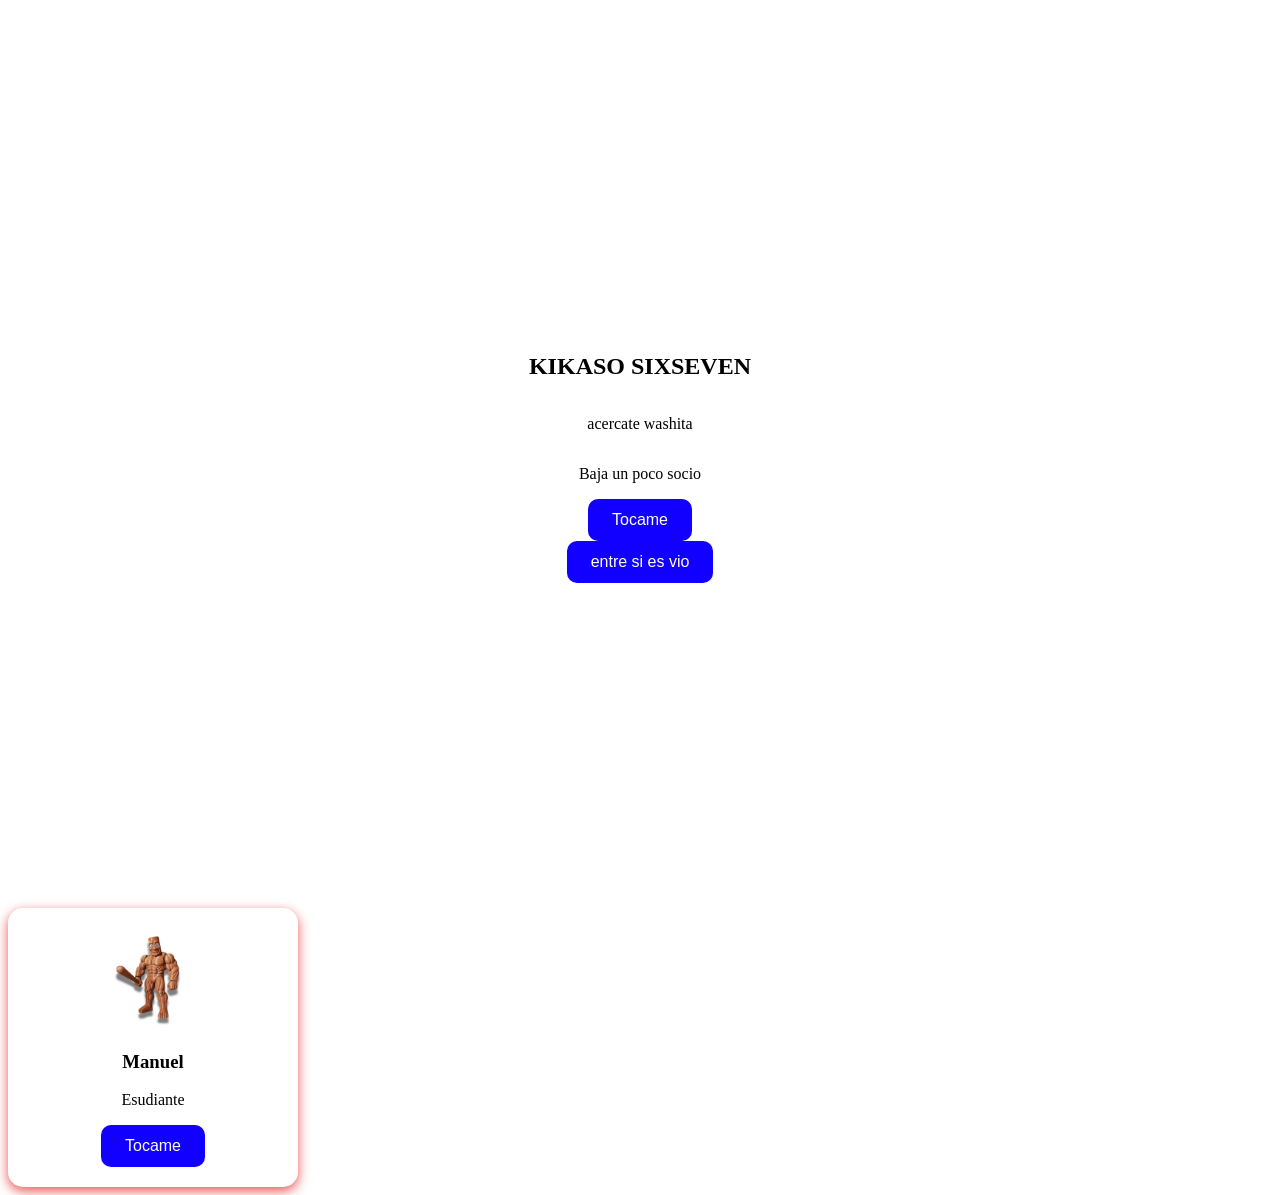
<file: index.html>
<!DOCTYPE html>
<html lang="en">
<head>
    <meta charset="UTF-8">
    <meta name="viewport" content="width=device-width, initial-scale=1.0">
    <title>Document</title>
    <link rel="stylesheet" href="67.css">
</head>
<body>
    

    <div class="tarjeta">
        <h2>KIKASO SIXSEVEN</h2>
        <p>acercate washita</p>
        <p>Baja un poco socio</p>
        <button class="boton" onclick=window.location.href="señoriodelasal.html">Tocame</button>
        <button class="boton" onclick=window.location.href="riberarepipi.html">entre si es vio</button>

    </div>

    <div class="perfil">
    <img src="tuntung.avif" alt="Foto de perfil">
    <h3>Manuel</h3>
    <p>Esudiante</p>
    <button class="boton" onclick=window.location.href="balsabotin.html">Tocame</button>


    </div>





</body>
</html>
</file>
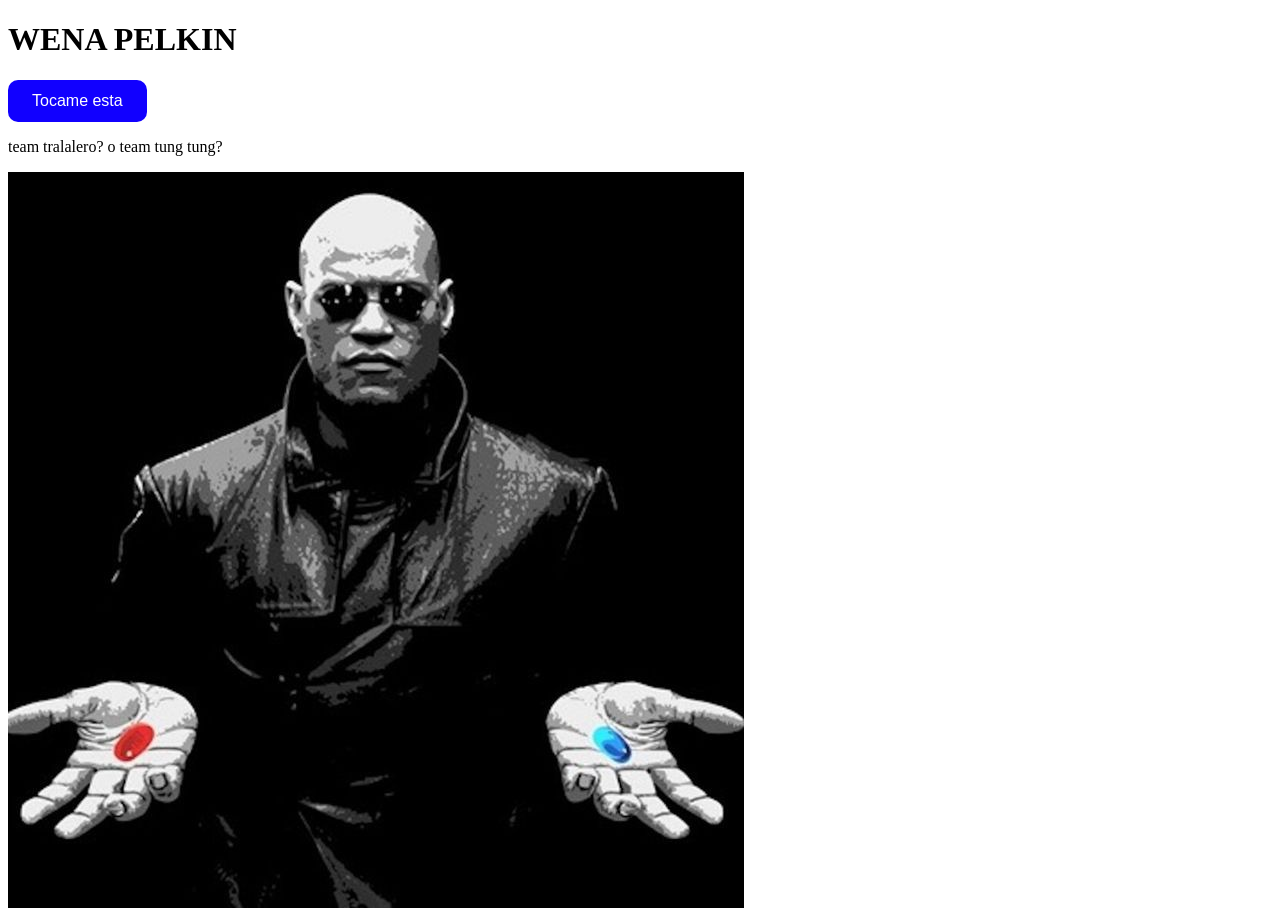
<file: balsabotin.html>
<!DOCTYPE html>
<html lang="en">
<head>
    <meta charset="UTF-8">
    <meta name="viewport" content="width=device-width, initial-scale=1.0">
    <title>Document</title>
    <link rel="stylesheet" href="67.css">
</head>
<body>
    <h1>WENA PELKIN</h1>
    <button class="boton" onclick=window.location.href="index.html">Tocame esta</button>
    <p>team tralalero? o team tung tung?</p>
    <img src="pastilla.jpeg" alt="no se enciontro la imagen">
</body>
</html>
</file>
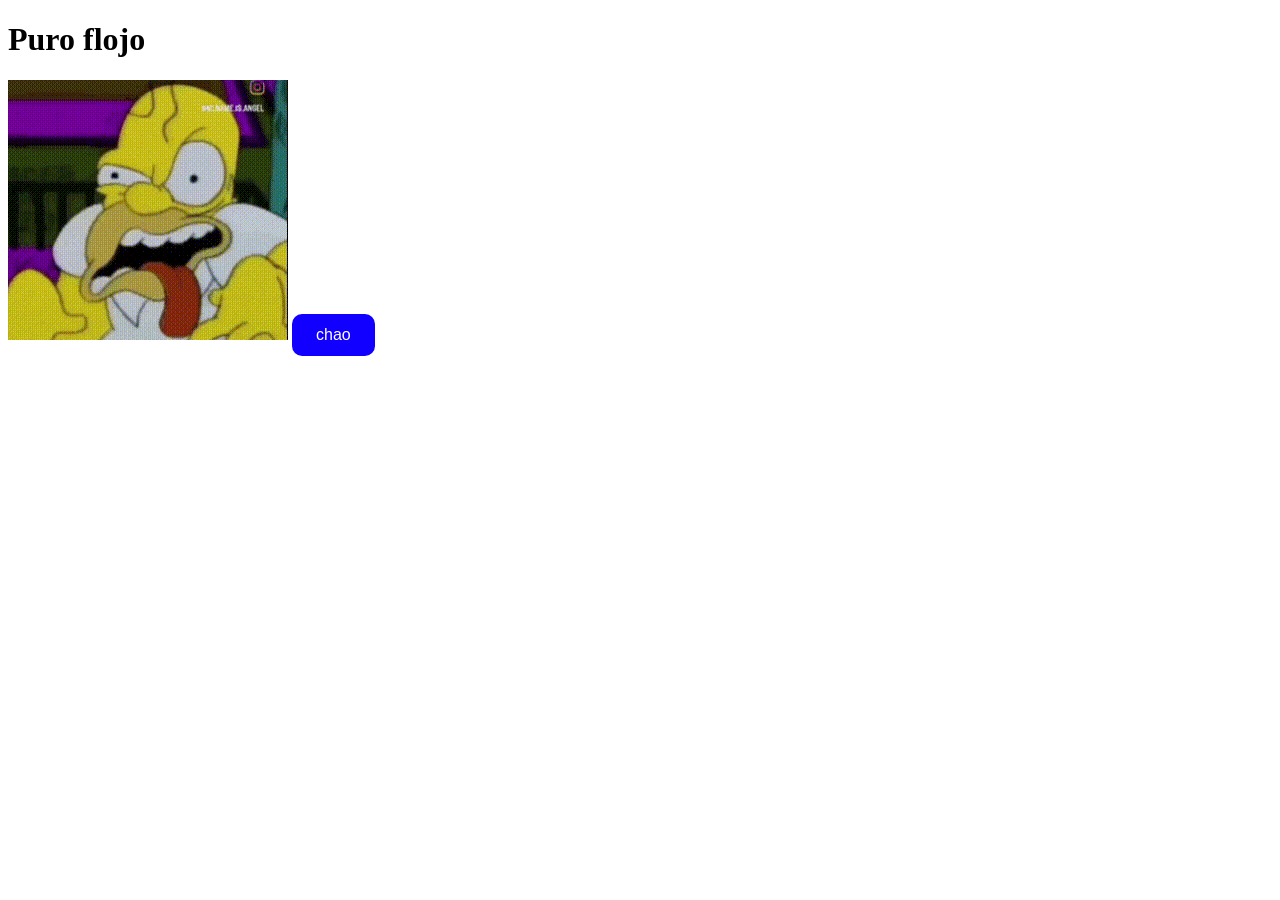
<file: homero.html>
<!DOCTYPE html>
<html lang="en">
<head>
    <meta charset="UTF-8">
    <meta name="viewport" content="width=device-width, initial-scale=1.0">
    <title>Document</title>
    <link rel="stylesheet" href="67.css">
</head>
<body>
    <h1>Puro flojo</h1>
    <img src="homero-pala.gif" alt="no se enciontro la imagen">
    <button class="boton" onclick=window.location.href="index.html">chao</button>
</body>
</html>
</file>
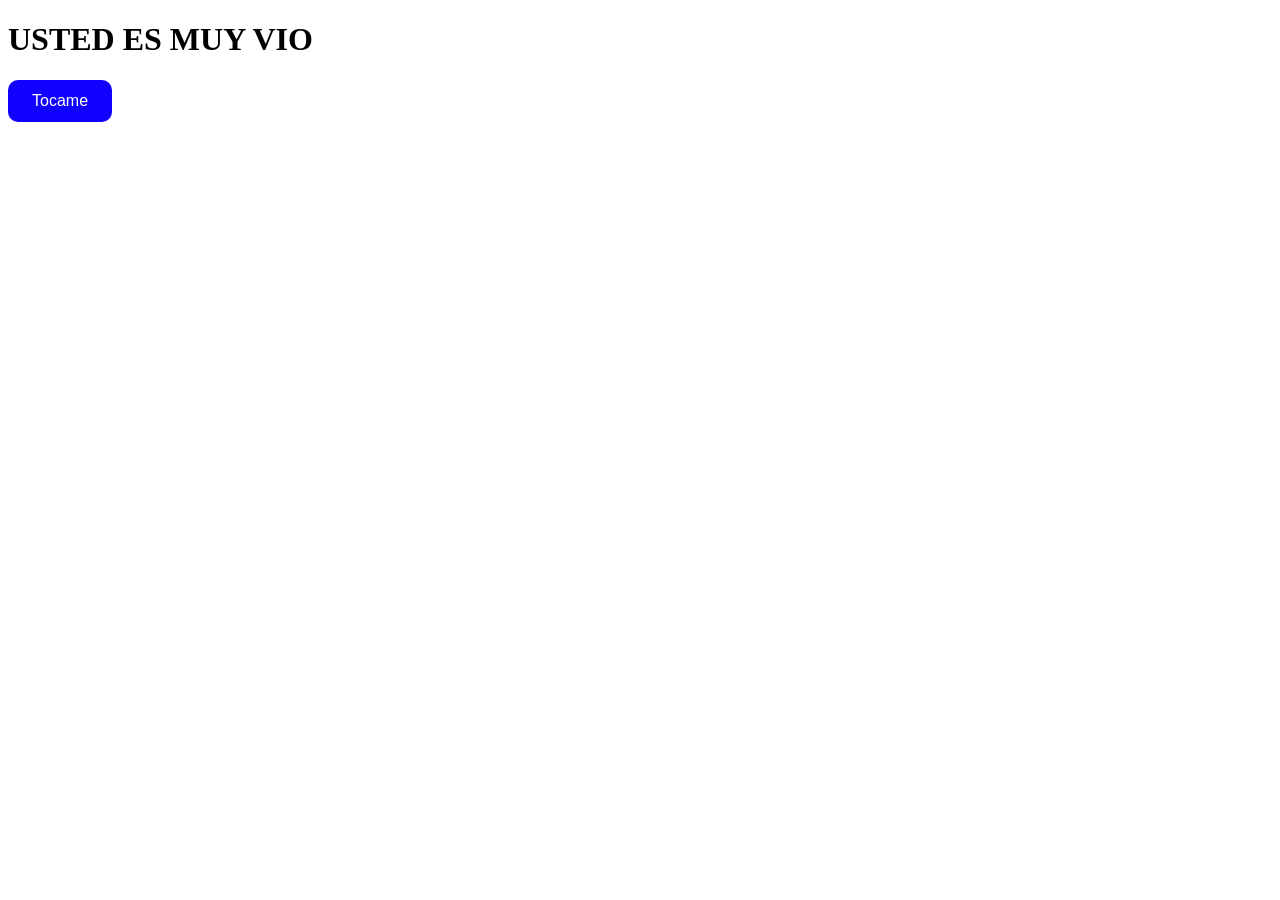
<file: pueblotomate.html>
<!DOCTYPE html>
<html lang="en">
<head>
    <meta charset="UTF-8">
    <meta name="viewport" content="width=device-width, initial-scale=1.0">
    <title>Document</title>
    <link rel="stylesheet" href="67.css">
</head>
<body>
    <h1>USTED ES MUY VIO</h1>
    <button class="boton" onclick=window.location.href="index.html">Tocame</button>
</body>
</html>
</file>
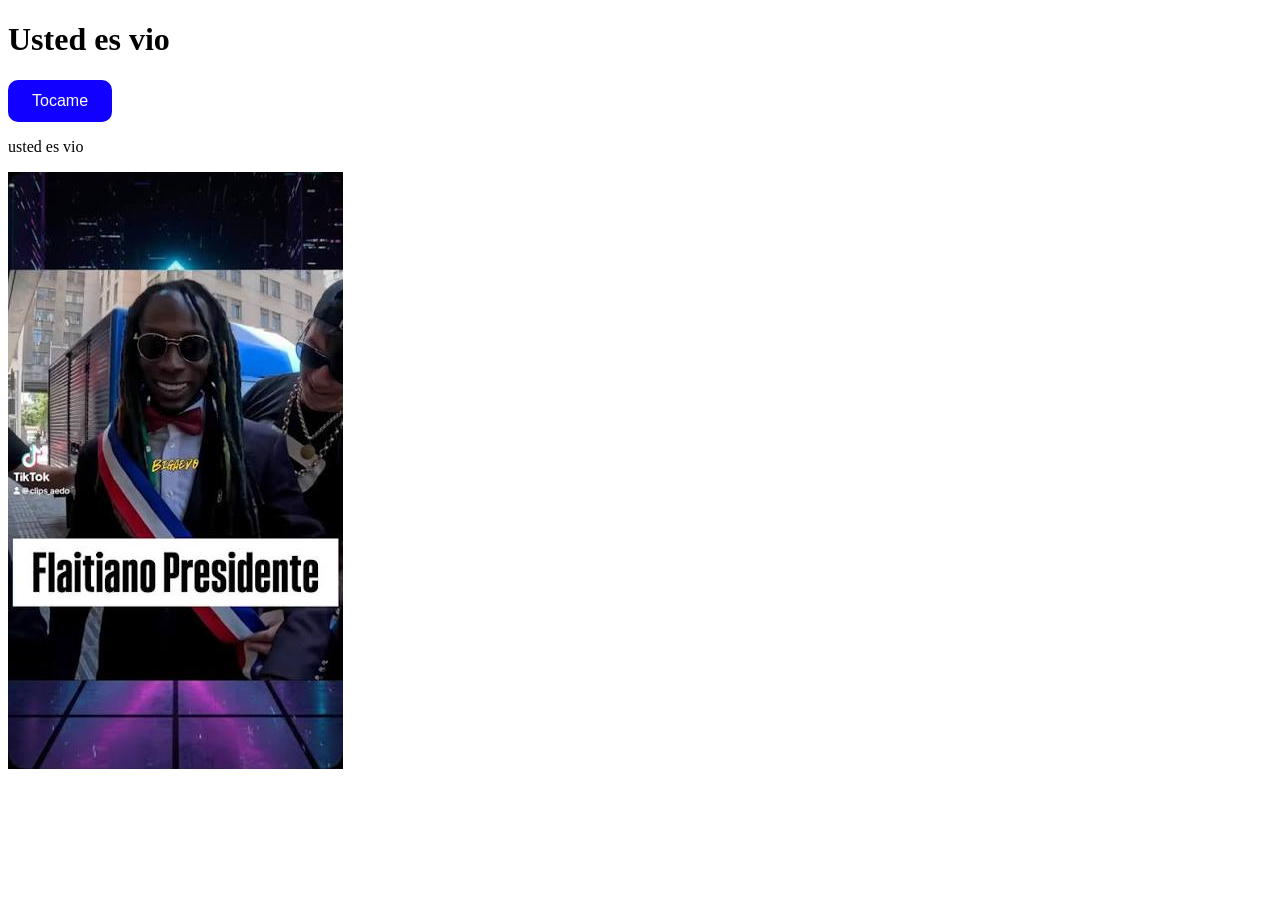
<file: riberarepipi.html>
<!DOCTYPE html>
<html lang="en">
<head>
    <meta charset="UTF-8">
    <meta name="viewport" content="width=device-width, initial-scale=1.0">
    <title>Document</title>
    <link rel="stylesheet" href="67.css">
</head>
<body>
    <h1>Usted es vio</h1>
    <button class="boton" onclick=window.location.href="pueblotomate.html">Tocame</button>
    <p>usted es vio</p>
    <img src="negro.jpg" alt="no se enciontro la imagen">
</body>
</html>
</file>
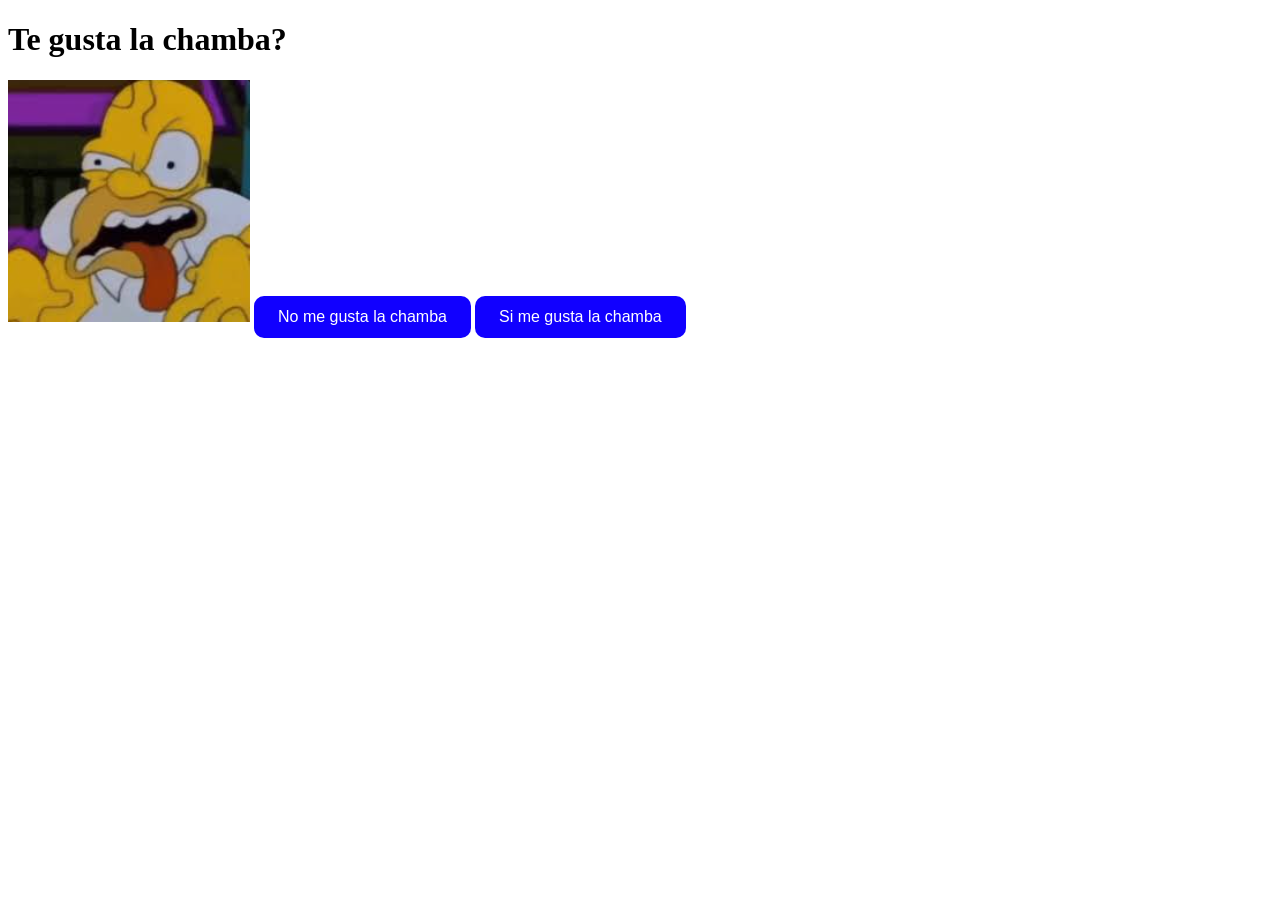
<file: señoriodelasal.html>
<!DOCTYPE html>
<html lang="en">
<head>
    <meta charset="UTF-8">
    <meta name="viewport" content="width=device-width, initial-scale=1.0">
    <title>Document</title>
    <link rel="stylesheet" href="67.css">
</head>
<body>
    <h1>Te gusta la chamba?</h1>
    <img src="homero sin pala.png" alt="no se enciontro la imagen">
    <button class="boton" onclick=window.location.href="homero.html">No me gusta la chamba</button>
    <button class="boton" onclick=window.location.href="index.html">Si me gusta la chamba</button>
</body>
</body>
</html>
</file>
<file: 67.css>
.boton{
    background-color: rgb(17, 0, 255);
    color: white;
    padding: 12px 24px;
    font-size: 16px;
    border: none;
    border-radius: 10px;
    cursor: pointer;
    transition: background 0.2s;
}

.boton:hover{
    background-color: green;
}

.tarjeta{
    display: flex;
    flex-direction: column;
    justify-content: center;
    align-items: center;
    height: 100vh;
}

.perfil{
    background: white;
    border-radius: 15px;
    box-shadow: 0 4px 12px rgba(225, 0, 0, 0.671);
    padding: 20px;
    text-align: center;
    width: 250px;
}

.perfil img{
    width: 100px;
    border-radius: 50%;
}
</file>
